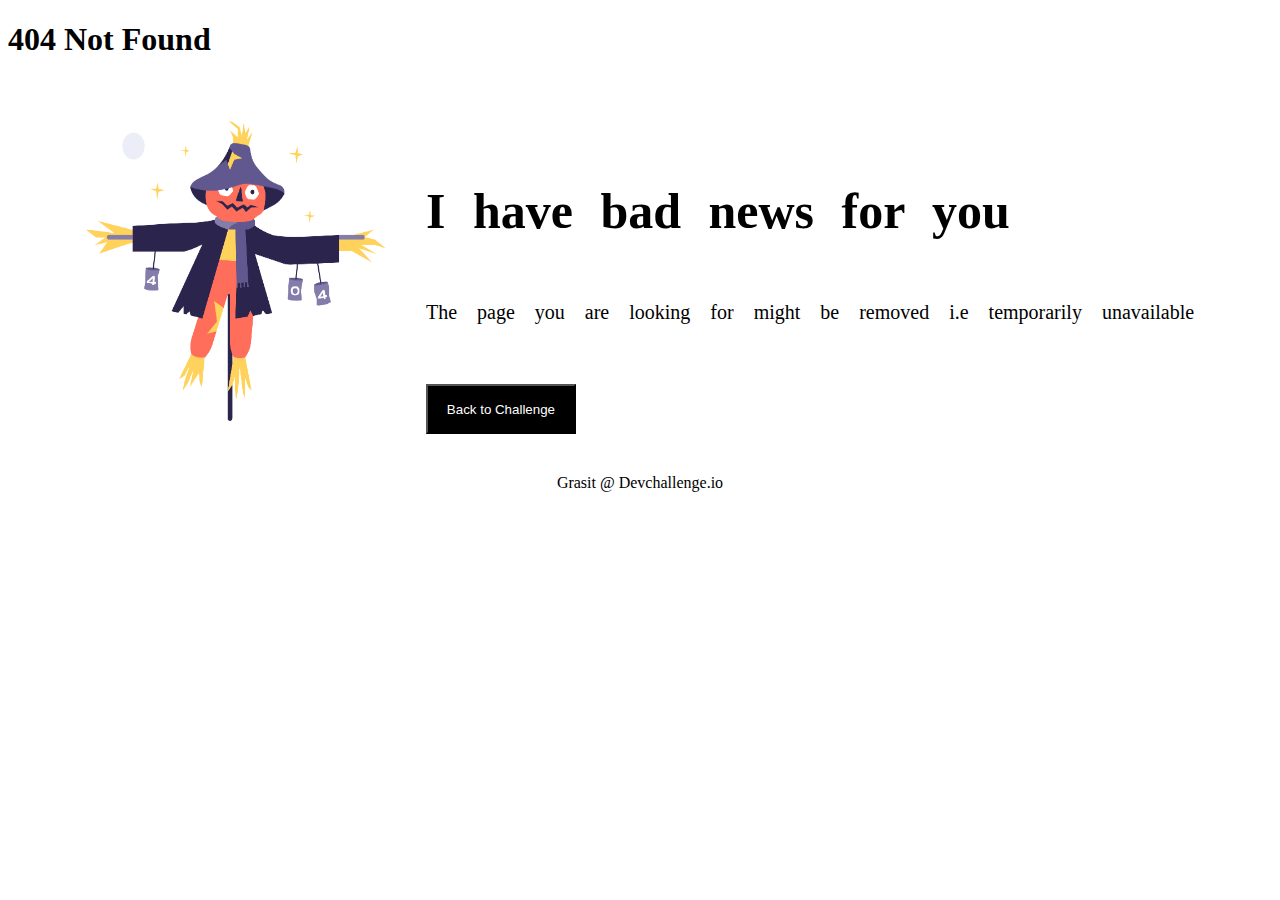
<file: index.html>
<!DOCTYPE html>
<html lang="en">
<head>
<meta charset="utf-8">
  <meta name="viewport" content="width=device-width, initial-scale=1">
  <link rel="stylesheet" href="Scarecrow.css">
    <title>Scarecrow</title>
</head>
<body>
   <div>
   <header>
   <h1>404 Not Found</h1>
   </header>
   <section class="crow">
   <div class="scare">
   <img src="Scarecrow.png" alt="scarecrow" width="300px" height="400px">
   </div>
   <div class="word">
   <p class="bad">I have bad news for you</p>
   <p class="page">The page you are looking for might be removed i.e temporarily unavailable</p>
   <button class="back">Back to Challenge</button>
   </div>
   </section>
   <footer class="dev">
   <p>Grasit @ Devchallenge.io</p>
   </footer>
   </div> 
</body>
</html>
</file>
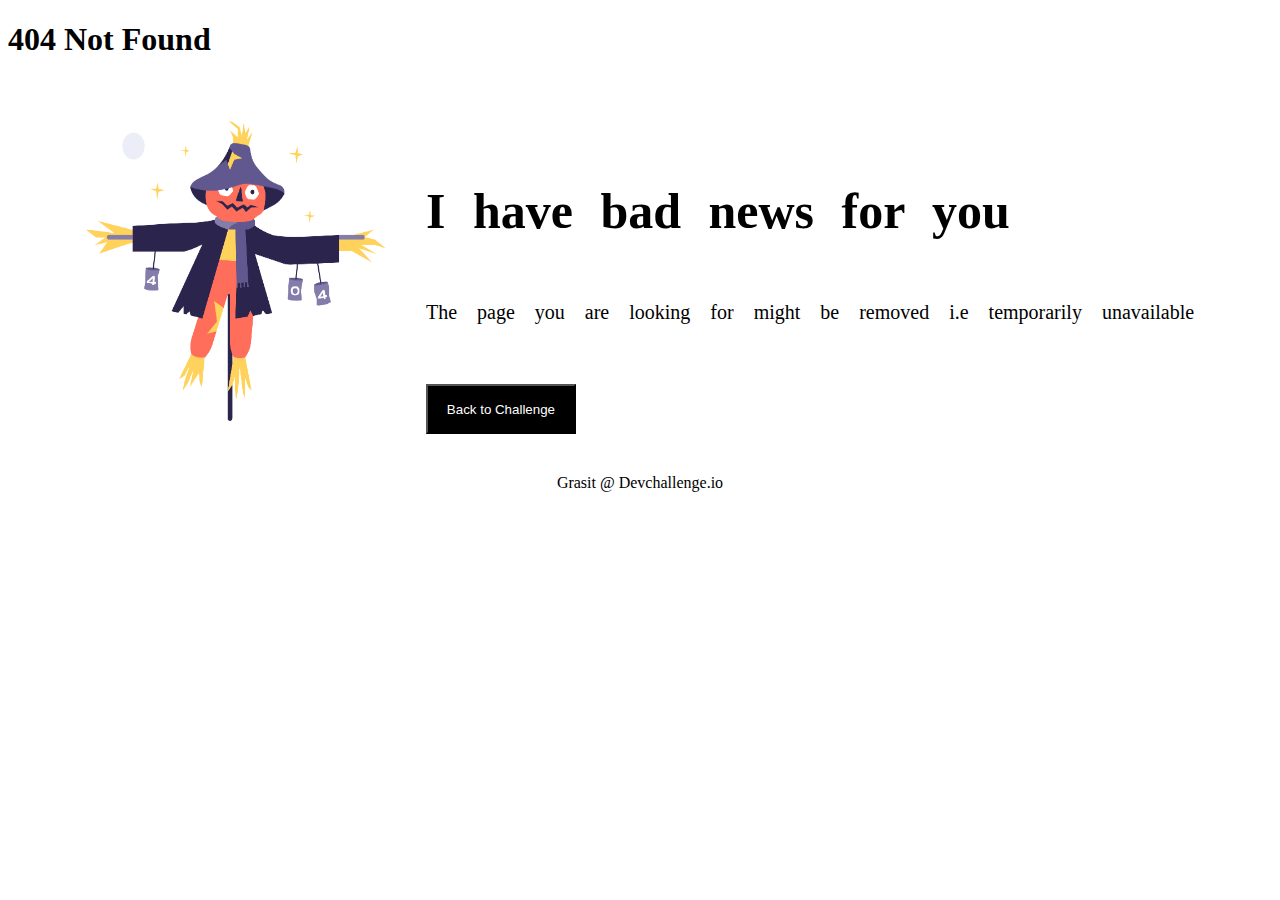
<file: Scarecrow.html>
<!DOCTYPE html>
<html lang="en">
<head>
<meta charset="utf-8">
  <meta name="viewport" content="width=device-width, initial-scale=1">
  <link rel="stylesheet" href="Scarecrow.css">
    <title>Scarecrow</title>
</head>
<body>
   <div>
   <header>
   <h1>404 Not Found</h1>
   </header>
   <section class="crow">
   <div class="scare">
   <img src="Scarecrow.png" alt="scarecrow" width="100%" height="300px">
   </div>
   <div class="word">
   <p class="bad">I have bad news for you</p>
   <p class="page">The page you are looking for might be removed i.e temporarily unavailable</p>
   <button class="back">Back to Challenge</button>
   </div>
   </section>
   <footer class="dev">
   <p>Grasit @ Devchallenge.io</p>
   </footer>
   </div> 
</body>
</html>
</file>
<file: Scarecrow.css>
*, html{
				box-sizing :border-box;
				}
header{
				height:100px;
				}
.bad{
				font-size:50px;
				font-weight: 700;
				word-spacing: 15px;
				line-height: 80px;
				}
.page{
				font-size:20px;
				word-spacing:15px;
				}
.back{
				color: #ffffff;
				background-color: #000000;
				height:50px;
				width:150px;
				margin-top: 40px;
				}
.word{
				margin-left:40px;
				margin-top:0;
				}
img{                         width:300px;
                                height:300px;
                                }
.dev{
			text-align: center;	
			margin-top:40px;
				}
.crow{
				display:flex;
				justify-content:center;
				}
@media (max-width: 650px){
			.crow{
							display:flex;
				flex-direction:column;
				}
				.word{
								margin-left:0;
								}
				.scare{
								margin:0 auto;
								}				
}
</file>
